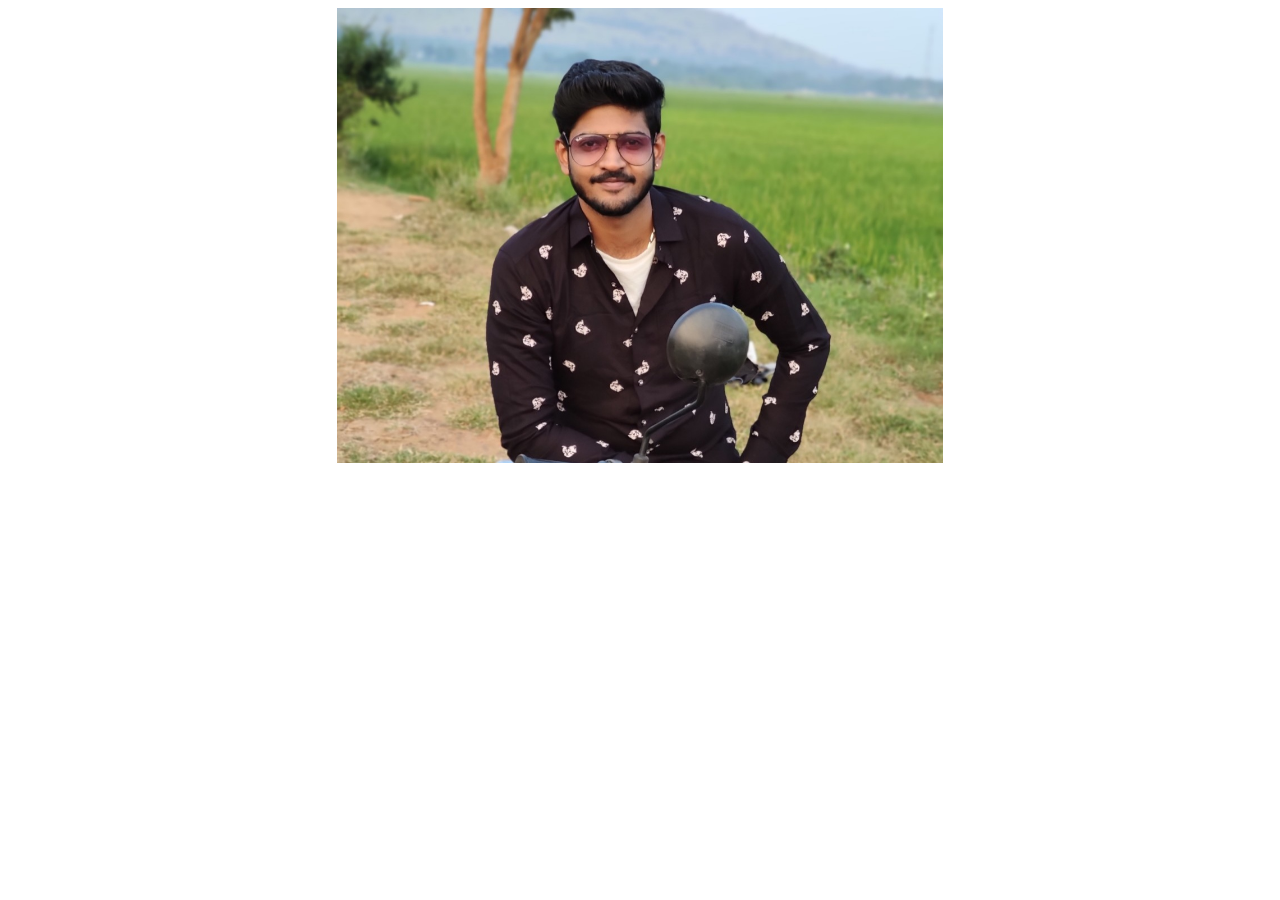
<file: js_auto_slider/index.html>
<!DOCTYPE html>
<html lang="en">
<head>
    <meta charset="UTF-8">
    <meta http-equiv="X-UA-Compatible" content="IE=edge">
    <meta name="viewport" content="width=device-width, initial-scale=1.0">
    <title>Auto Slider</title>
    <style>
        .container{
            width: 60%;
            text-align: center;
            align-items: center;
            margin: auto;
        }
        .slider_auto{
            width: 80%;
            margin: auto;
            text-align: center;
            align-items: center;
        }
        </style>
</head>
<body>
    <section class="container">
        <div class="slider_auto">
        <img id="auto" src="./pic/ak.jpg" alt="Smile" width="100%" height="100%">
    </div>
    </section>
    <script src="script.js"></script>
</body>
</html>
</file>
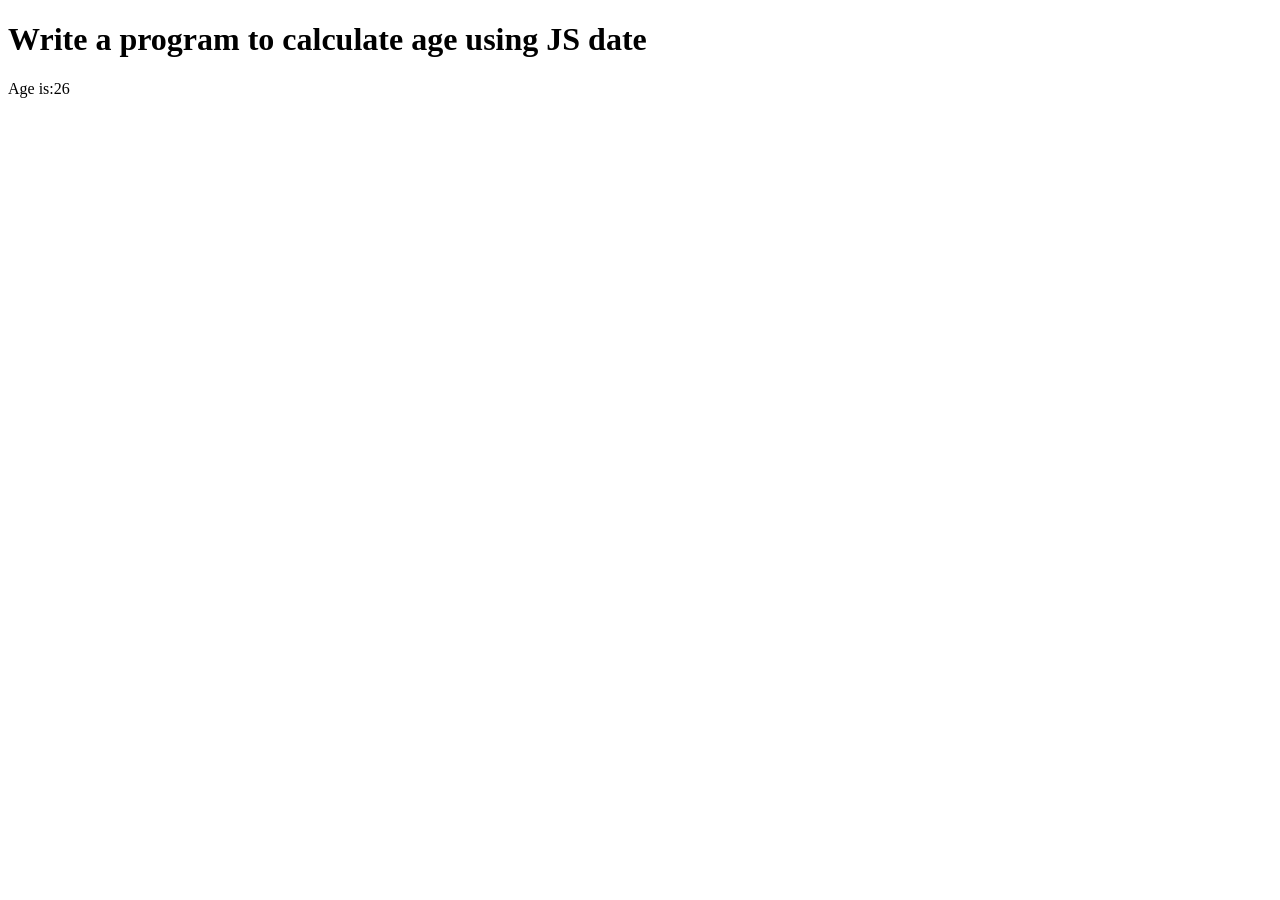
<file: js_date_age/index.html>
<!DOCTYPE html>
<html lang="en">
<head>
    <meta charset="UTF-8">
    <meta http-equiv="X-UA-Compatible" content="IE=edge">
    <meta name="viewport" content="width=device-width, initial-scale=1.0">
    <title>CALCULATE AGE</title>
</head>
<body>
    <h1>Write a program to calculate age using JS date</h1>
    <script src="script.js"></script>
</body>
</html>
</file>
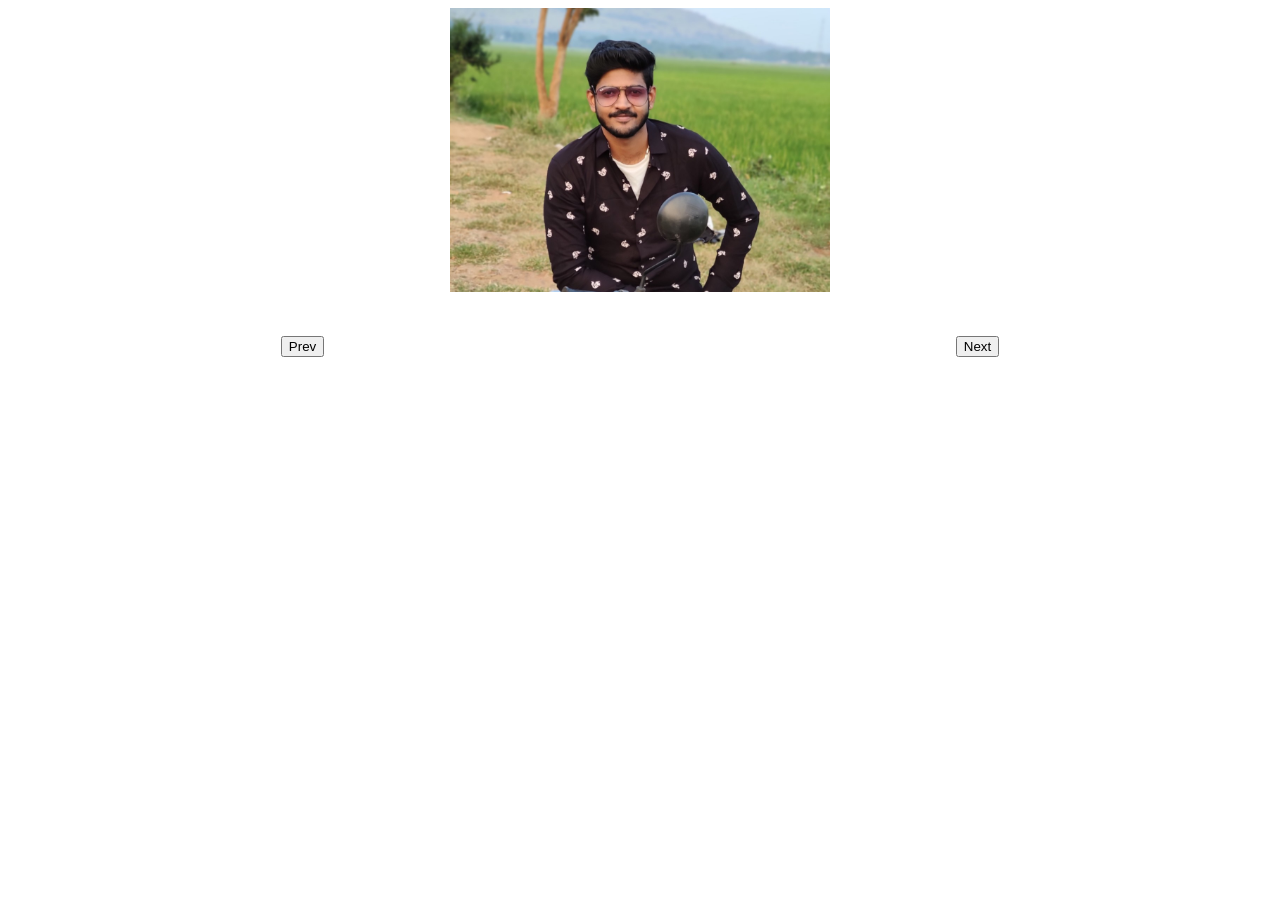
<file: js_manual_slider/index.html>
<!DOCTYPE html>
<html lang="en">

<head>
    <meta charset="UTF-8">
    <meta http-equiv="X-UA-Compatible" content="IE=edge">
    <meta name="viewport" content="width=device-width, initial-scale=1.0">
    <title>Slider</title>
    <style>
        .container{
            width: 60%;
            text-align: center;
            align-items: center;
            margin: auto;
        }
        .slider {
            align-items: center;
            text-align: center;
        }

        .image {
            width: 50%;
            margin: auto;
            text-align: center;
            align-items: center;
        }
        .but{
            display: flex;
            margin-top: 20px;
            padding: 20px;
            justify-content: space-between;
        }
    </style>
</head>

<body>
    <section class="container">
        <section class="slider">
            <div class="image">
                <img id="manual" src="./pic/ak.jpg" alt="Smile" width="100%" height="100%">
            </div>
            <div class="but">
                
                <button id="prev">Prev</button>
                <button id="next">Next</button>
            </div>
        </section>
    </section>
    <script src="script.js"></script>
</body>

</html>
</file>
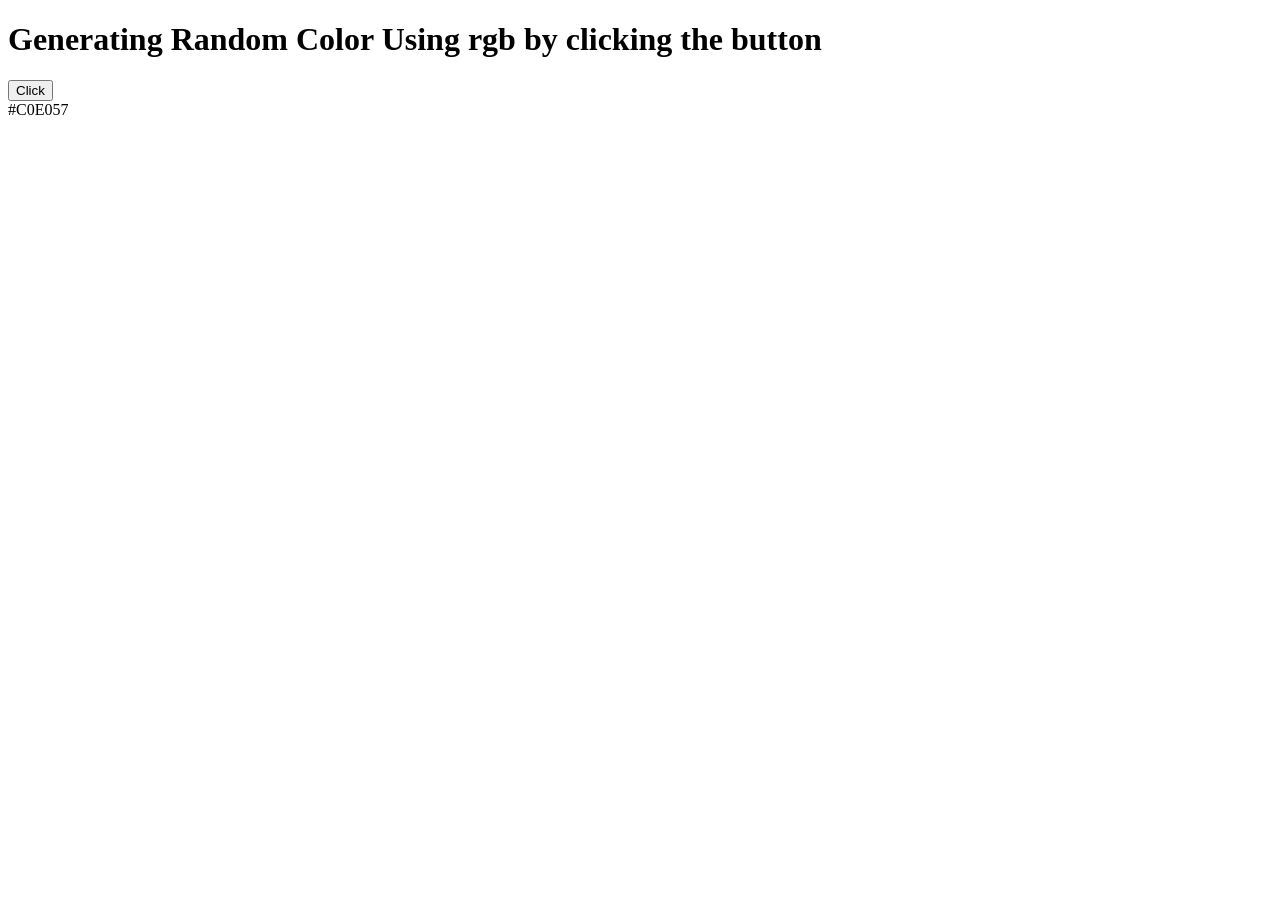
<file: js_randomcolor/index.html>
<!DOCTYPE html>
<html lang="en">
<head>
    <meta charset="UTF-8">
    <meta http-equiv="X-UA-Compatible" content="IE=edge">
    <meta name="viewport" content="width=device-width, initial-scale=1.0">
    <title>Generate Random Color</title>
</head>
<body>
    <h1>Generating Random Color Using rgb by clicking the button </h1>
<!-- Generating Random Color Using rgb by clicking the button -->
<div>
    <button id="but">Click</button>
</div> 
    <script src="script.js"></script>
</body>
</html>
</file>
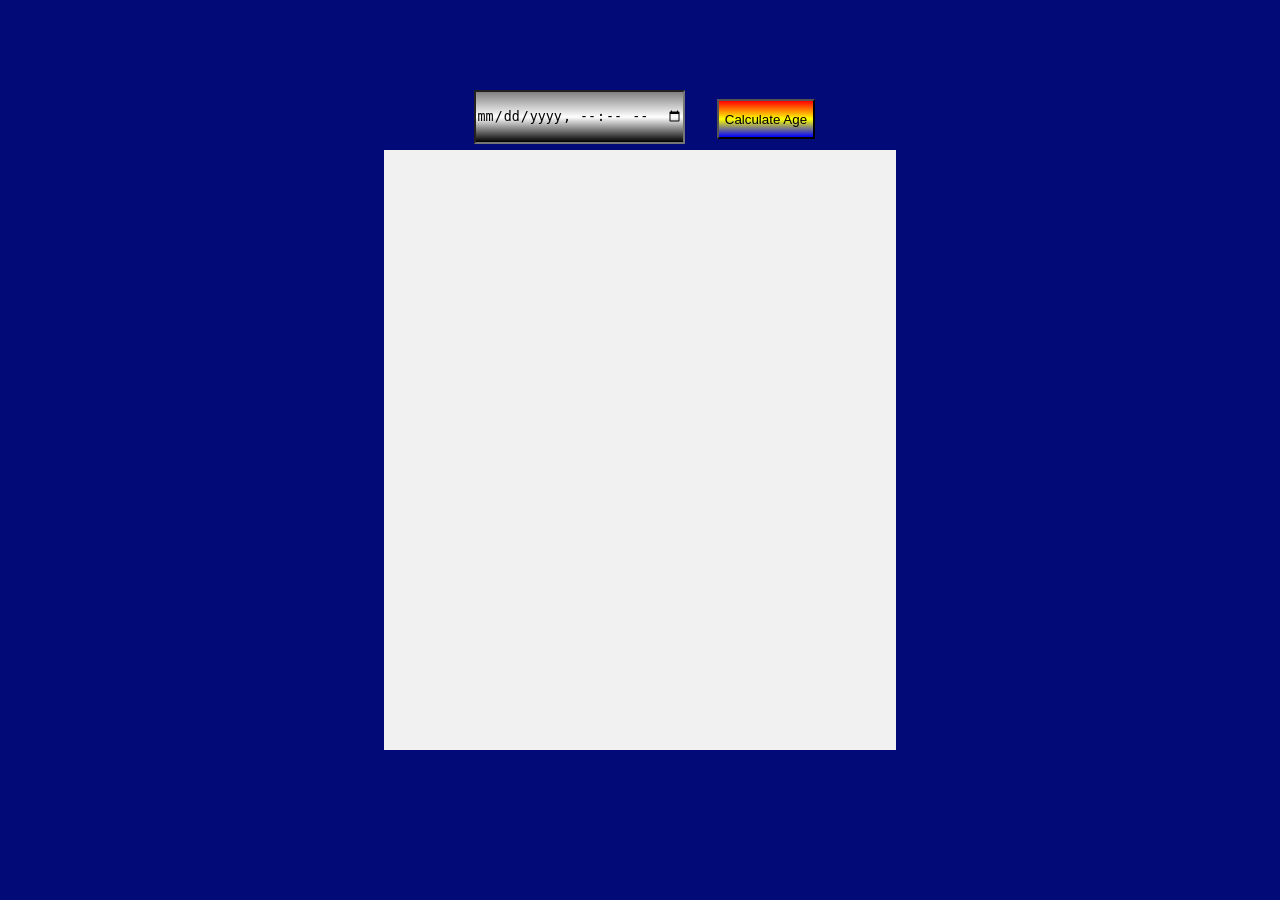
<file: document/age_calendar/index.html>
<!DOCTYPE html>
<html lang="en">
<head>
    <meta charset="UTF-8">
    <meta http-equiv="X-UA-Compatible" content="IE=edge">
    <meta name="viewport" content="width=device-width, initial-scale=1.0">
    <title>Age Calendar</title>
    <link rel="stylesheet" href="main.css">
</head>
<body>
    <section class="container">
        <input type="datetime-local" id="dob">
        <button id="trigger">Calculate Age</button>
        <div class="data">
        <p id="year"></p>
        <p id="month"></p>
        <p id="week"></p>
        <p id="days"></p>
        <p id="hour"></p>
        <p id="min"></p>
        <p id="sec"></p>
    </div>
    </section>
    <script src="script.js"></script>
</body>
</html>
</file>
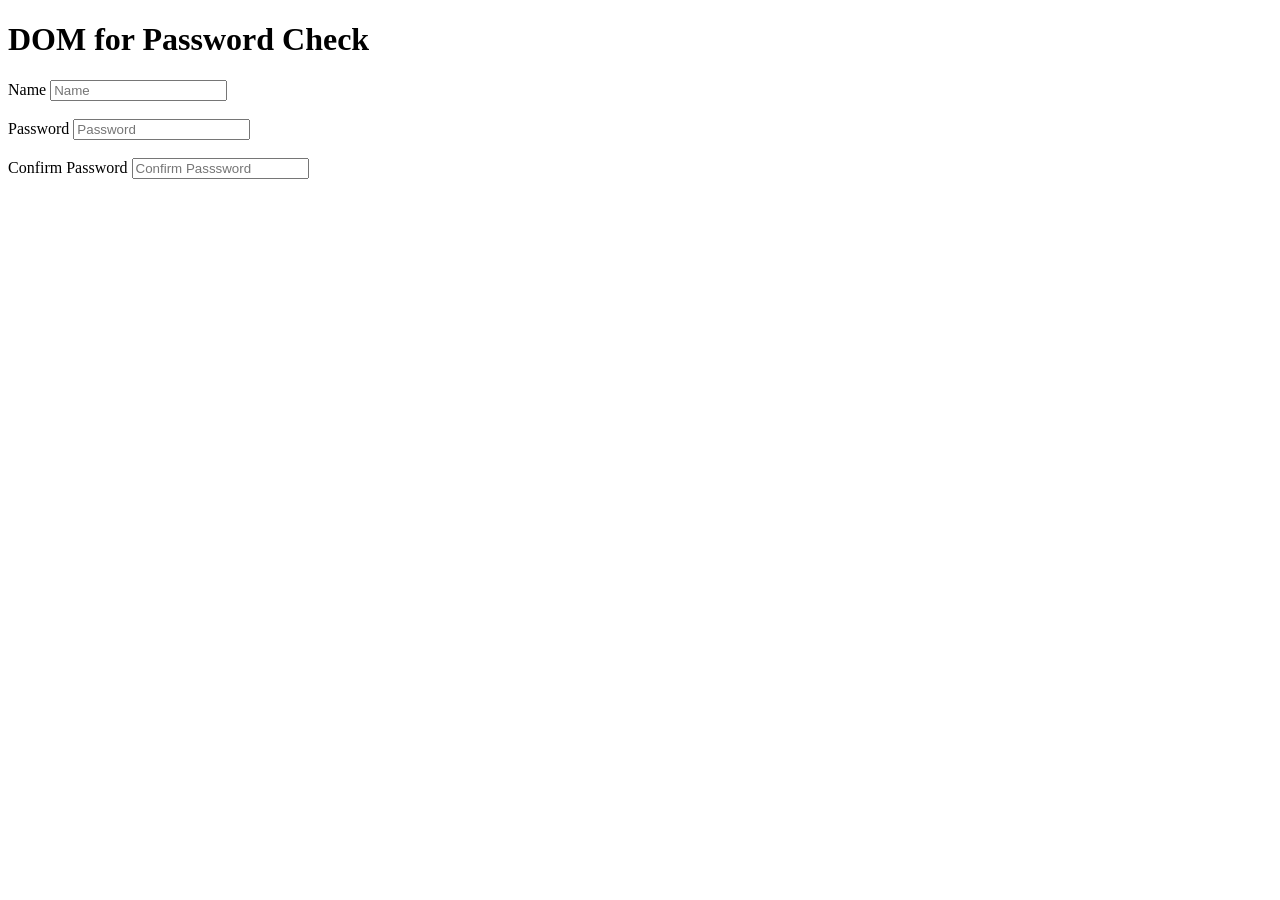
<file: document/dom_pass_check/index.html>
<!DOCTYPE html>
<html lang="en">
<head>
    <meta charset="UTF-8">
    <meta http-equiv="X-UA-Compatible" content="IE=edge">
    <meta name="viewport" content="width=device-width, initial-scale=1.0">
    <title>Document</title>
</head>
<body>
    <h1>DOM for Password Check</h1>
	<label for="name">Name</label>
	<input type="text" id="name" placeholder="Name" name="name"><br><br>
	<label for="password">Password</label>
	<input type="password" for="password" id="password" placeholder="Password" name="password" ><br><br>
	<label for="con_password">Confirm Password</label>
	<input type="password" for="con_password" id="con_password" placeholder="Confirm Passsword" name="con_password" oninput="pass()">
    <!-- oninput is used to check the password while entering it check it on the spot  -->
    <span id="pas"></span>
    <!-- span is used to check the password is right or wrong .it get called in javascript -->
    <script src="script.js"></script>    
</body>
</html>
</file>
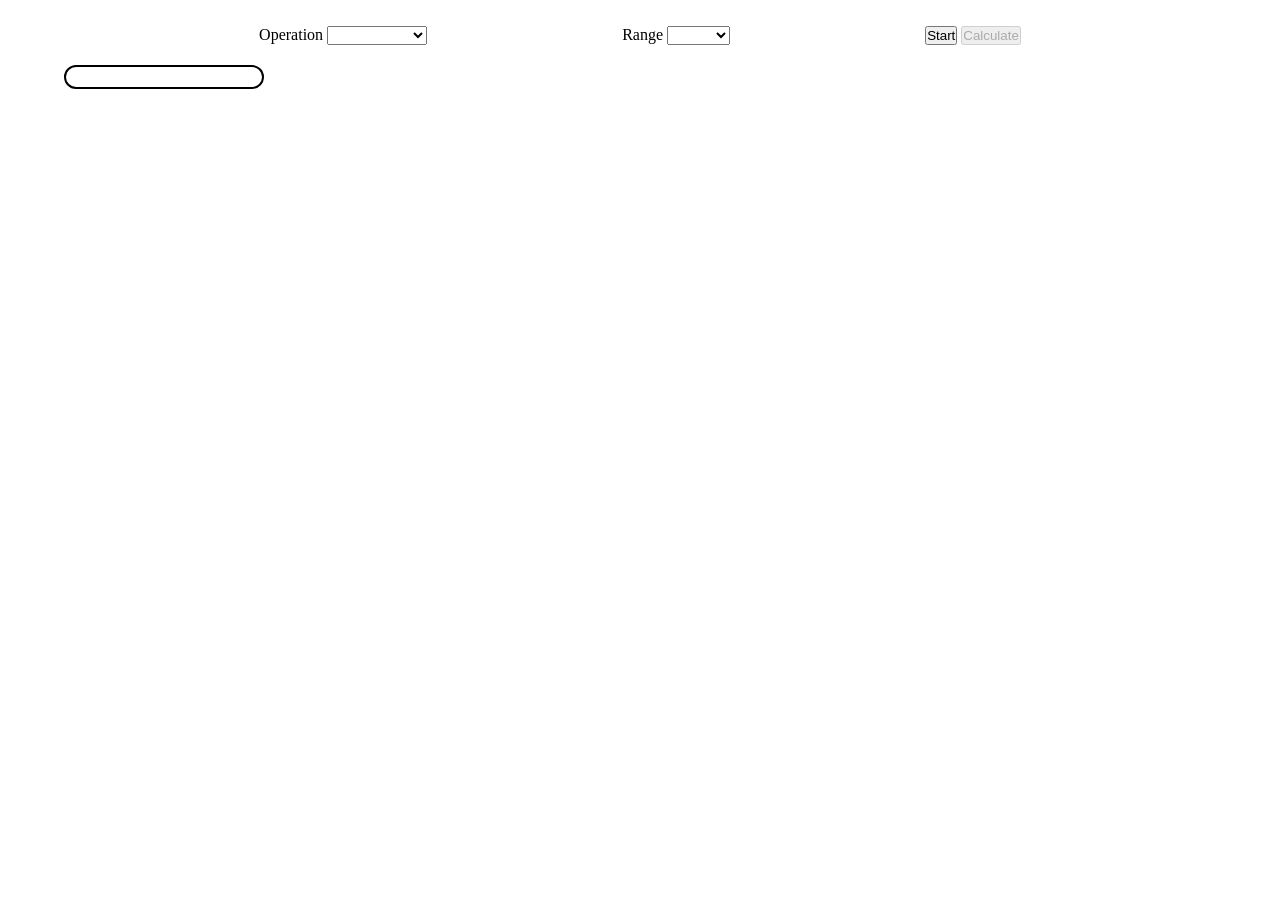
<file: document/dom_proj/index.html>
<!DOCTYPE html>
<html lang="en">

<head>
    <meta charset="UTF-8">
    <meta http-equiv="X-UA-Compatible" content="IE=edge">
    <meta name="viewport" content="width=device-width, initial-scale=1.0">
    <title>Dom</title>
    <link rel="stylesheet" href="main.css">
</head>

<body>
    <!-- Inputs:1=> Click What Operation(+,-,*,/)
                    Range of Numbers
         Inputs:2=> Solution given by user for the problems 
        Outputs=>   Browser give 8 Problems based on input given by user.
                  -->
    <section class="container">
        <div class="head">
            <div>
                <label for="">Operation
                    <select name="" id="operation">
                        <option value=""></option>
                        <option value="add">Addition</option>
                        <option value="sub">Subtraction</option>
                        <option value="multiplication">Multiplication</option>
                        <option value="division">Division</option>
                    </select>
                </label>
            </div>

            <div>
                <label for="">Range
                    <select name="" id="range">
                        <option value=""></option>
                        <option value="9">1 to 9</option>
                        <option value="19">1 to 19</option>
                        <option value="29">1 to 29</option>
                        <option value="39">1 to 39</option>
                        <option value="49">1 to 49</option>
                        <option value="99">1 to 99</option>

                    </select>
                </label>
            </div>

            <div>
                <button id="start">Start</button>
                <button id="calculate"disabled>Calculate</button>
            </div>
        </div>

        <div class="problemwh">
            <div class="problems"></div>
        </div>
    </section>
    <script src="script.js"></script>
</body>

</html>
</file>
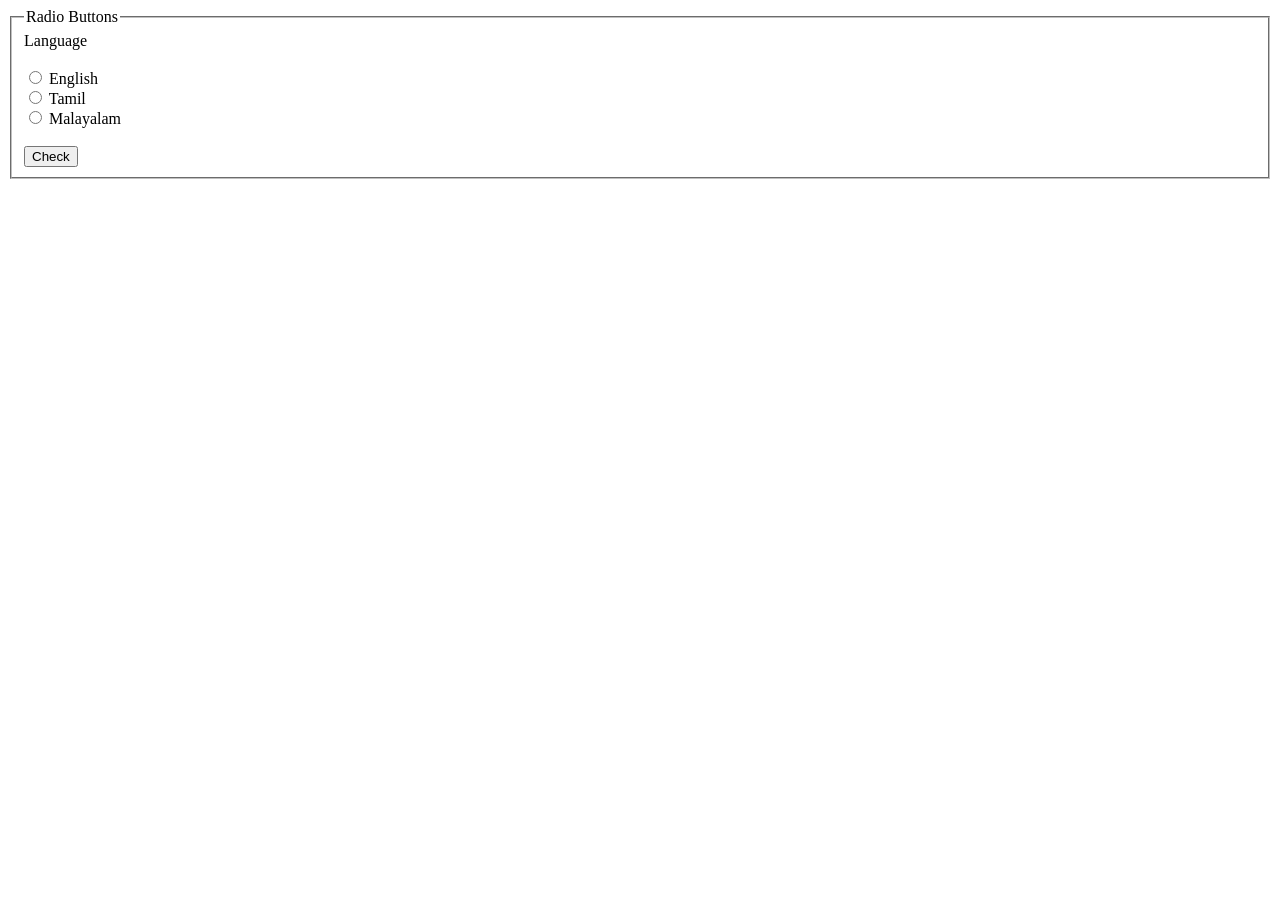
<file: document/dom_radio/index.html>
<!DOCTYPE html>
<html lang="en">
<head>
    <meta charset="UTF-8">
    <meta http-equiv="X-UA-Compatible" content="IE=edge">
    <meta name="viewport" content="width=device-width, initial-scale=1.0">
    <title>Document</title>
</head>
<body>
    <fieldset>
        <legend>Radio Buttons</legend>
    <label for="Language">Language</label><br><br>
    <input type="radio" id="english" value="English" name="language">
    <label for="english">English</label><br><b></b>
    <input type="radio" id="tamil" value="Tamil" name="language">
    <label for="tamil">Tamil</label><br>
    <input type="radio" id="malayalam" value="Malayalam" name="language">
    <label for="malayalam">Malayalam</label><br><br>
    <button onclick="rad()">Check</button>
</fieldset>
    <script src="script.js"></script>
</body>
</html>
</file>
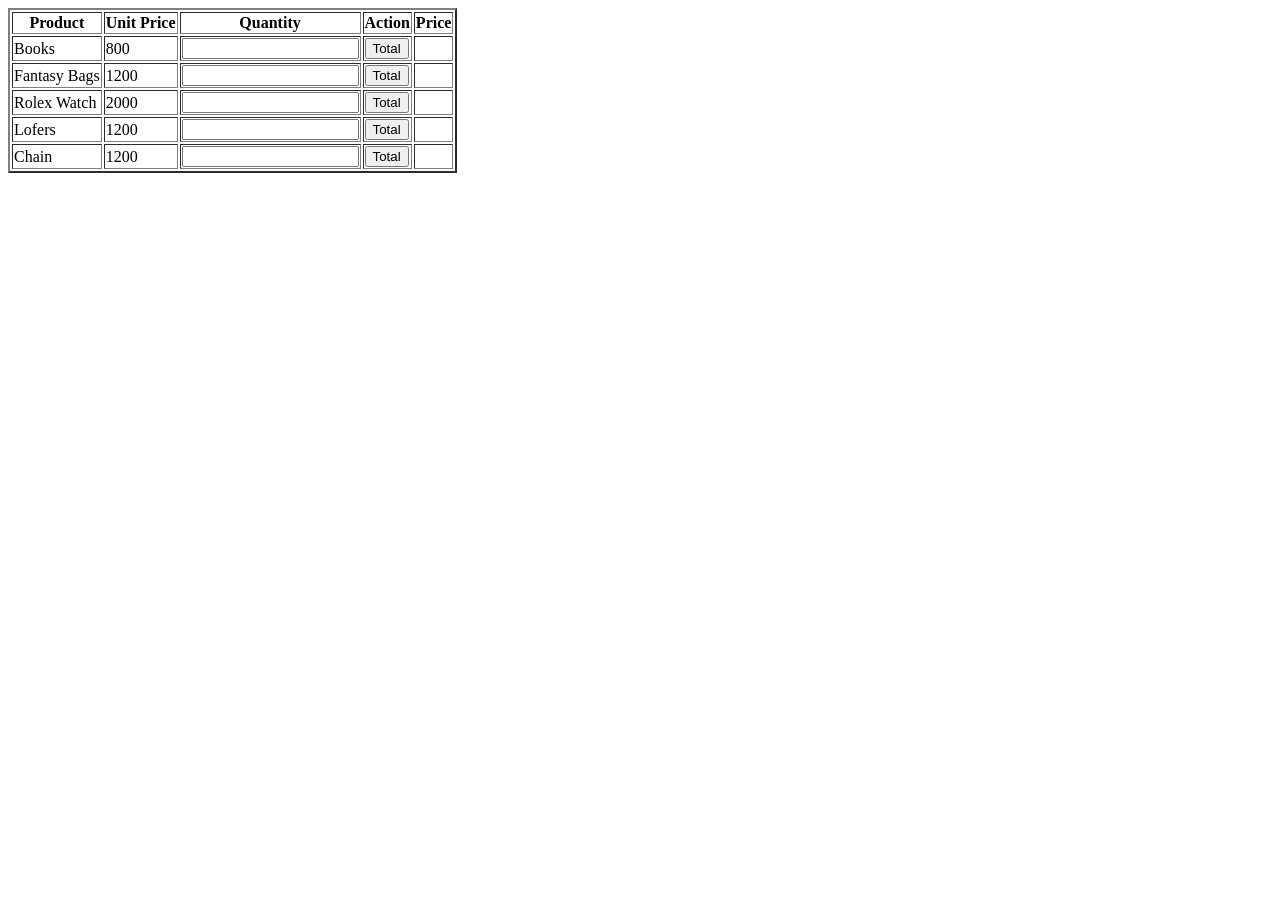
<file: document/dom_table/index.html>
<!DOCTYPE html>
<html lang="en">
<head>
    <meta charset="UTF-8">
    <meta http-equiv="X-UA-Compatible" content="IE=edge">
    <meta name="viewport" content="width=device-width, initial-scale=1.0">
    <title>Document</title>
</head>
<body>
    <table border="2">
        <tr>
            <th>Product</th>
            <th>Unit Price</th>
            <th>Quantity</th>
            <th>Action</th>
            <th>Price</th>
        </tr>
        <tr>
            <td>Books</td>
            <td class="pro-price">800</td>
            <td><input type="text" class="give"value=""></td>
            <td><button class="trigger">Total</button></td>
            <td class="amount"></td>
        </tr>
        <tr>
            <td>Fantasy Bags</td>
            <td class="pro-price">1200</td>
            <td><input type="text" class="give" value=""></td>
            <td><button class="trigger">Total</button></td>
            <td class="amount"></td>
        </tr>
        <tr>
            <td>Rolex Watch</td>
            <td class="pro-price">2000</td>
            <td><input type="text" class="give" value=""></td>
            <td><button class="trigger">Total</button></td>
            <td class="amount"></td>
        </tr>
        <tr>
            <td>Lofers</td>
            <td class="pro-price">1200</td>
            <td><input type="text" class="give" id=""></td>
            <td><button class="trigger">Total</button></td>
            <td class="amount"></td>
        </tr>
            <td>Chain</td>
            <td class="pro-price">1200</td>
            <td><input type="text" class="give" id=""></td>
            <td><button class="trigger">Total</button></td>
            <td class="amount"></td>
        </table>
    <script src="script.js"></script>
</body>
</html>
</file>
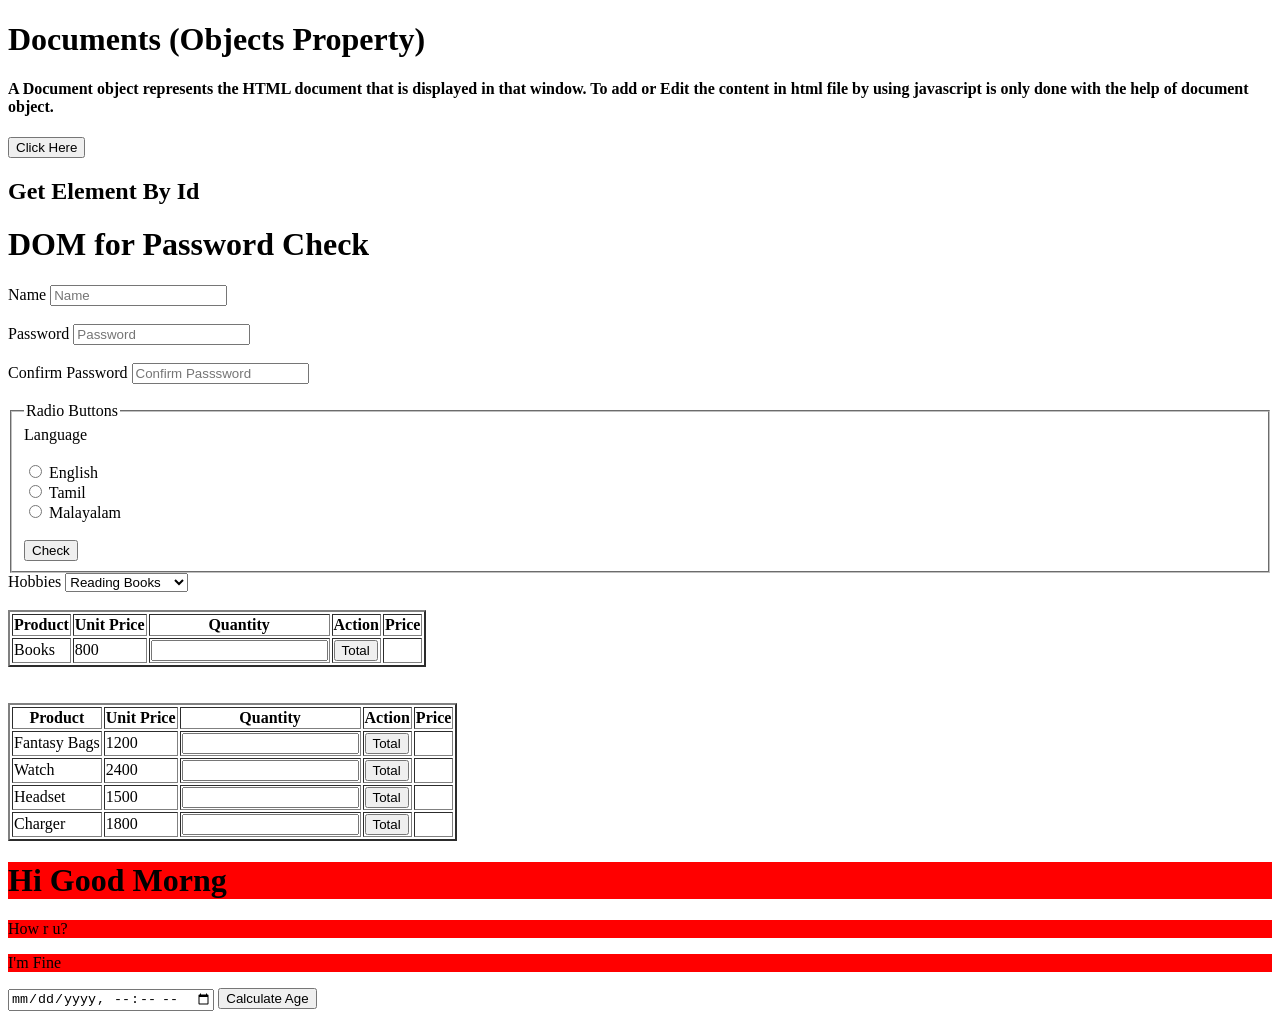
<file: document/z_dom_full/index.html>
<!DOCTYPE html>
<html lang="en">
<head>
    <meta charset="UTF-8">
    <meta http-equiv="X-UA-Compatible" content="IE=edge">
    <meta name="viewport" content="width=device-width, initial-scale=1.0">
    <title>DOM CONCEPTS</title>
</head>
<body>
    <h1>Documents (Objects Property)</h1>
    <h4>A Document object represents the HTML document that is displayed in that window.
To add or Edit the content in html file by using javascript is only done with the help of document object.
    </h4>
    <section>
        <button onclick="changes()">Click Here</button>
		<h1 id="doc">Get Element By Id</h1>
    </section>
	<h1>DOM for Password Check</h1>
	<label for="name">Name</label>
	<input type="text" id="name" placeholder="Name" name="name"><br><br>
	<label for="password">Password</label>
	<input type="password" for="password" id="password" placeholder="Password" name="password" ><br><br>
	<label for="con_password">Confirm Password</label>
	<input type="password" for="con_password" id="con_password" placeholder="Confirm Passsword" name="con_password" oninput="pass()">
    <!-- oninput is used to check the password while entering it check it on the spot  -->
    <span id="pas"></span>
    <!-- span is used to check the password is right or wrong .it get called in javascript -->
    <br>
    <br>

    <!-- RADIO BUTTON -->
    <fieldset>
        <legend>Radio Buttons</legend>
    
    <label for="Language">Language</label><br><br>
    <input type="radio" id="english" value="English" name="language">
    <label for="english">English</label><br><b></b>
    <input type="radio" id="tamil" value="Tamil" name="language">
    <label for="tamil">Tamil</label><br>
    <input type="radio" id="malayalam" value="Malayalam" name="language">
    <label for="malayalam">Malayalam</label><br><br>
    <button onclick="rad()">Check</button>
</fieldset>

<!-- OPTION LIST -UNFINISHED-->
<label for="Hobbies">Hobbies</label>
<select name="hobbies" id="hobbies">
<option value="Reading_books">Reading Books</option>
<option value="travelling">Travelling</option>
<option value="music">Listening Music</option>
<option value="watching movies">Watching Movies</option>
<button id="hob-but">Check</button>
</select>
<br>
<br>

<!-- SHOPPING -->
<table border="2">
<tr>
    <th>Product</th>
    <th>Unit Price</th>
    <th>Quantity</th>
    <th>Action</th>
    <th>Price</th>
</tr>
<tr>
    <td>Books</td>
    <td id="singleprice">800</td>
    <td><input type="text" id="quan" value=""></td>
    <td><button id="trigger">Total</button></td>
    <td id="amount"></td>
</tr>
</table>
<br>
<br>
<table border="2">
    <tr>
        <th>Product</th>
        <th>Unit Price</th>
        <th>Quantity</th>
        <th>Action</th>
        <th>Price</th>
    </tr>
<tr>
    <td>Fantasy Bags</td>
    <td class="pro_price">1200</td>
    <td><input type="text" class="give"></td>
    <td><button class="trigger">Total</button></td>
    <td class="amount"></td>
</tr>
<tr>
    <td>Watch</td>
    <td class="pro_price">2400</td>
    <td><input type="text" class="give"></td>
    <td><button class="trigger">Total</button></td>
    <td class="amount"></td>
</tr>
<tr>
    <td>Headset</td>
    <td class="pro_price">1500</td>
    <td><input type="text" class="give"></td>
    <td><button class="trigger">Total</button></td>
    <td class="amount"></td>
</tr>
<tr>
    <td>Charger</td>
    <td class="pro_price">1800</td>
    <td><input type="text" class="give"></td>
    <td><button class="trigger">Total</button></td>
    <td class="amount"></td>
</tr>
</table>


<!--QueryselectorAll()  -->
<!-- It used to select all the elements that matches a CSS Selectors -->

<h1 class="abcd">Hi Good Morng</h1>
<p class="abcd">How r u?</p>
<p class="abcd">I'm Fine</p>

<!-- AGE CALENDAR -->
<section class="container">
    <input type="datetime-local" id="dob">
    <button id="trigger">Calculate Age</button>
    <div class="data">
    <p id="year"></p>
    <p id="month"></p>
    <p id="week"></p>
    <p id="days"></p>
    <p id="hour"></p>
    <p id="min"></p>
    <p id="sec"></p>
</div>
</section>
	<script src="script.js"></script>
</body>
</html>
</file>
<file: document/age_calendar/main.css>
* {
    /* box-sizing: border-box; */
    margin: auto;
}

body {
    width: 100%;
    height: 100vh;
    display: flex;
    background-color: rgb(2, 10, 120);
    justify-content: center;
    align-items: center;
    cursor: pointer;
}

.container {
    width:40%;
    height: 600px;
    background-color: rgb(241, 241, 241);
    display: flex;
    flex-direction: column;
    align-items: center;
    justify-content: center;
}
.data{
    height: auto;
}
input{
    position: absolute;
    top: 10%;
    left: 37%;
    height: 50px;
    background-image: linear-gradient(grey,white,black);
}
button{
    position: absolute;
    background-image: linear-gradient(red,yellow,blue);
    top:11%;
    left: 56%;
    height: 40px;
}
</file>
<file: document/dom_proj/main.css>
*{
    margin: 0;
    padding: 0;
    box-sizing: border-box;
}
.container{
    width: 90%;
    margin: auto;
    padding-top: 2%;
    
}
.head{
    width: 100%;
    margin: auto;
    display: flex;
    justify-content: space-evenly;
}
.problemwh{
    width: 100%;
    margin: auto;
}
.problems{
    margin-top: 20px;
    display: flex;
    justify-content: space-evenly;
    flex-wrap: wrap;
    border: 2px solid #000000;
    padding: 10px;
    border-radius: 20px;
    max-width: 200px;
}
</file>
